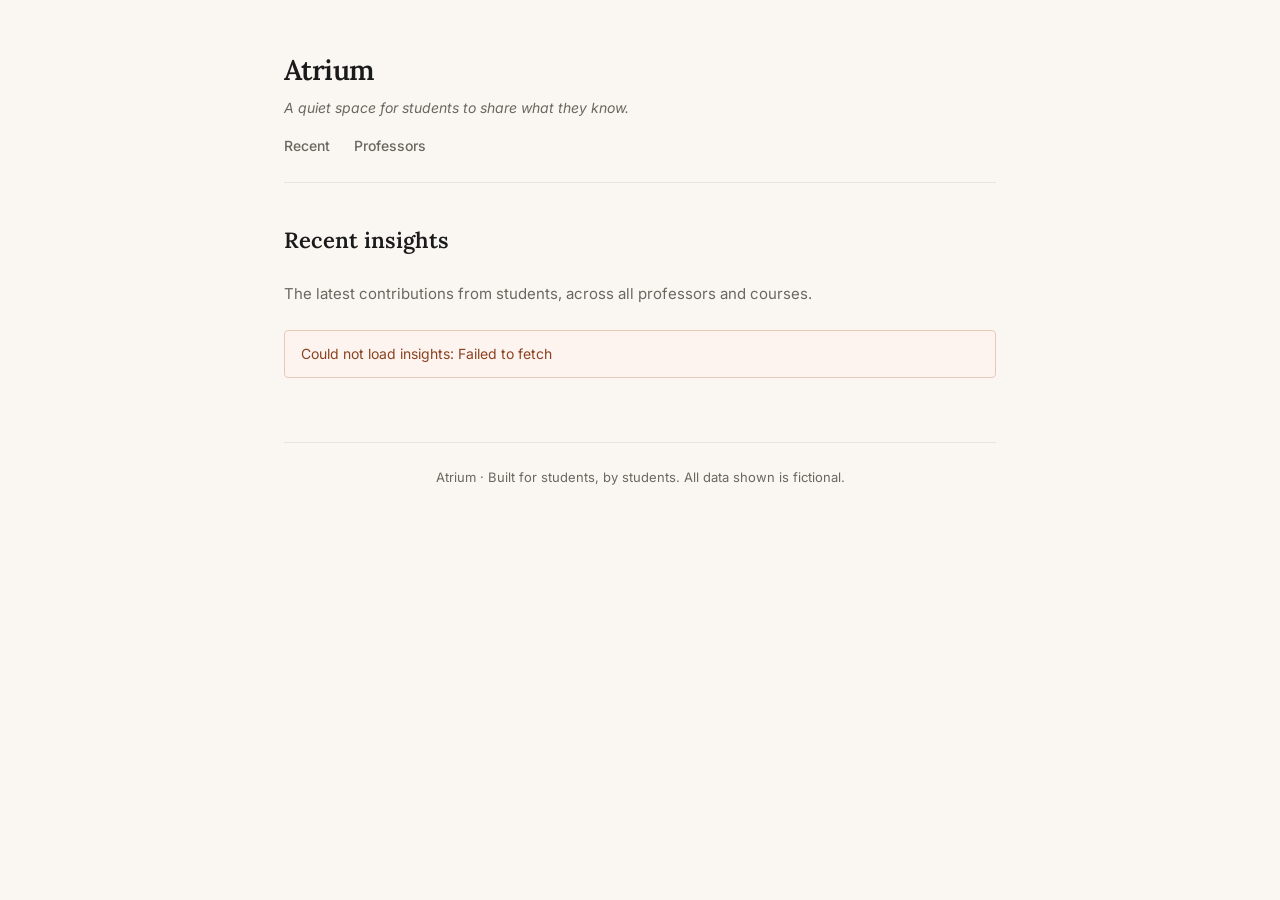
<file: frontend/index.html>
<!DOCTYPE html>
<html lang="en">
<head>
  <meta charset="UTF-8" />
  <meta name="viewport" content="width=device-width, initial-scale=1.0" />
  <title>Atrium</title>
  <link rel="stylesheet" href="styles.css" />
</head>
<body>
  <div class="container">

    <header class="site-header">
      <a href="index.html" class="site-title">Atrium</a>
      <div class="site-tagline">A quiet space for students to share what they know.</div>
      <nav class="site-nav">
        <a href="index.html">Recent</a>
        <a href="professors.html">Professors</a>
      </nav>
    </header>

    <main>
      <h2 class="section-title">Recent insights</h2>
      <p class="section-subtitle">
        The latest contributions from students, across all professors and courses.
      </p>

      <div id="insights-container">
        <div class="loading">Loading recent insights…</div>
      </div>
    </main>

    <footer class="site-footer">
      Atrium · Built for students, by students. All data shown is fictional.
    </footer>

  </div>

  <script src="app.js"></script>
  <script>
    // On the landing page, load and render recent insights.
    document.addEventListener('DOMContentLoaded', () => {
      Atrium.renderRecentInsights('insights-container');
    });
  </script>
</body>
</html>
</file>
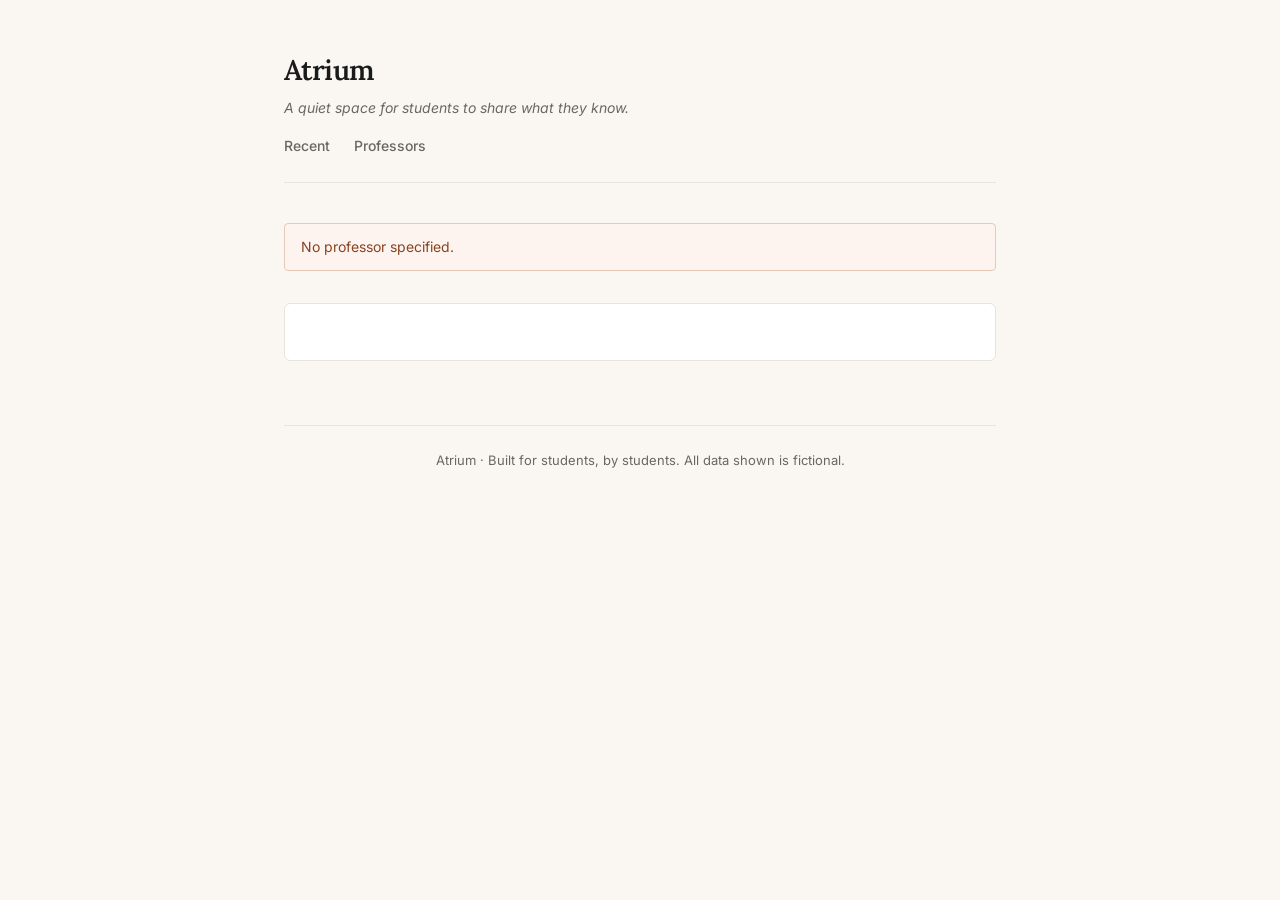
<file: frontend/professor.html>
<!DOCTYPE html>
<html lang="en">
<head>
  <meta charset="UTF-8" />
  <meta name="viewport" content="width=device-width, initial-scale=1.0" />
  <title>Professor · Atrium</title>
  <link rel="stylesheet" href="styles.css" />
</head>
<body>
  <div class="container">

    <header class="site-header">
      <a href="index.html" class="site-title">Atrium</a>
      <div class="site-tagline">A quiet space for students to share what they know.</div>
      <nav class="site-nav">
        <a href="index.html">Recent</a>
        <a href="professors.html">Professors</a>
      </nav>
    </header>

    <main>
      <section id="professor-header">
        <div class="loading">Loading professor…</div>
      </section>

      <section id="insights-container" style="margin-top: 32px;"></section>

      <section id="form-container" class="form-section"></section>
    </main>

    <footer class="site-footer">
      Atrium · Built for students, by students. All data shown is fictional.
    </footer>

  </div>

  <script src="app.js"></script>
  <script>
    document.addEventListener('DOMContentLoaded', () => {
      Atrium.renderProfessorDetail({
        headerId: 'professor-header',
        insightsId: 'insights-container',
        formId: 'form-container',
      });
    });
  </script>
</body>
</html>
</file>
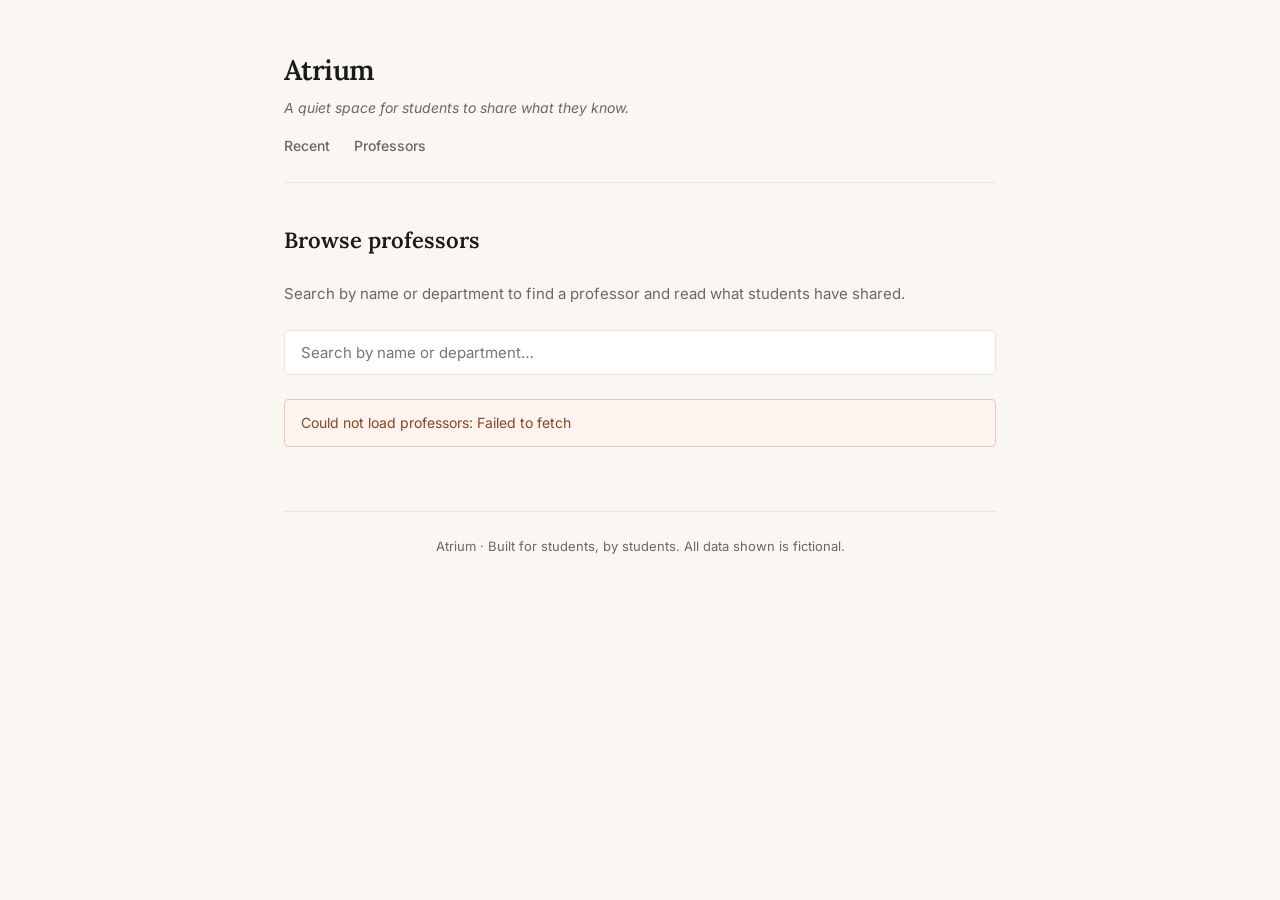
<file: frontend/professors.html>
<!DOCTYPE html>
<html lang="en">
<head>
  <meta charset="UTF-8" />
  <meta name="viewport" content="width=device-width, initial-scale=1.0" />
  <title>Professors · Atrium</title>
  <link rel="stylesheet" href="styles.css" />
</head>
<body>
  <div class="container">

    <header class="site-header">
      <a href="index.html" class="site-title">Atrium</a>
      <div class="site-tagline">A quiet space for students to share what they know.</div>
      <nav class="site-nav">
        <a href="index.html">Recent</a>
        <a href="professors.html">Professors</a>
      </nav>
    </header>

    <main>
      <h2 class="section-title">Browse professors</h2>
      <p class="section-subtitle">
        Search by name or department to find a professor and read what students have shared.
      </p>

      <input
        type="text"
        id="search-input"
        class="search-input"
        placeholder="Search by name or department…"
        autocomplete="off"
      />

      <div id="professors-container">
        <div class="loading">Loading professors…</div>
      </div>
    </main>

    <footer class="site-footer">
      Atrium · Built for students, by students. All data shown is fictional.
    </footer>

  </div>

  <script src="app.js"></script>
  <script>
    document.addEventListener('DOMContentLoaded', () => {
      Atrium.renderProfessorList('professors-container', 'search-input');
    });
  </script>
</body>
</html>
</file>
<file: frontend/styles.css>
/* =====================================================================
   Atrium — shared styles
   Calm, scholarly aesthetic. Warm off-white, deep ink, muted accents.
   ===================================================================== */

@import url('https://fonts.googleapis.com/css2?family=Lora:wght@500;600&family=Inter:wght@400;500;600&display=swap');

:root {
  --bg:        #FAF7F2;
  --surface:   #FFFFFF;
  --text:      #1A1A1A;
  --muted:     #6B6760;
  --accent:    #2C5F4F;
  --border:    #E8E4DC;
  --hover:     #F2EEE6;

  --font-serif: 'Lora', Georgia, serif;
  --font-sans:  'Inter', -apple-system, BlinkMacSystemFont, 'Segoe UI', sans-serif;
}

* {
  box-sizing: border-box;
  margin: 0;
  padding: 0;
}

body {
  font-family: var(--font-sans);
  background: var(--bg);
  color: var(--text);
  line-height: 1.6;
  font-size: 16px;
  -webkit-font-smoothing: antialiased;
}

/* ----- Layout ----- */

.container {
  max-width: 760px;
  margin: 0 auto;
  padding: 48px 24px 96px;
}

/* ----- Header ----- */

.site-header {
  border-bottom: 1px solid var(--border);
  padding-bottom: 24px;
  margin-bottom: 40px;
}

.site-title {
  font-family: var(--font-serif);
  font-size: 28px;
  font-weight: 600;
  letter-spacing: -0.02em;
  color: var(--text);
  text-decoration: none;
  display: inline-block;
}

.site-tagline {
  font-size: 14px;
  color: var(--muted);
  margin-top: 4px;
  font-style: italic;
}

.site-nav {
  margin-top: 16px;
  display: flex;
  gap: 24px;
}

.site-nav a {
  color: var(--muted);
  text-decoration: none;
  font-size: 14px;
  font-weight: 500;
  transition: color 0.15s ease;
}

.site-nav a:hover {
  color: var(--accent);
}

/* ----- Section heading ----- */

.section-title {
  font-family: var(--font-serif);
  font-size: 22px;
  font-weight: 600;
  margin-bottom: 24px;
  color: var(--text);
}

.section-subtitle {
  color: var(--muted);
  font-size: 15px;
  margin-bottom: 24px;
}

/* ----- Cards (insight cards) ----- */

.insight-card {
  background: var(--surface);
  border: 1px solid var(--border);
  border-radius: 6px;
  padding: 24px;
  margin-bottom: 16px;
  transition: border-color 0.15s ease;
}

.insight-card:hover {
  border-color: #D9D4C8;
}

.insight-meta {
  display: flex;
  flex-wrap: wrap;
  gap: 12px;
  align-items: center;
  font-size: 13px;
  color: var(--muted);
  margin-bottom: 12px;
}

.insight-meta .professor-name {
  font-weight: 600;
  color: var(--text);
}

.insight-meta .course-code {
  font-family: var(--font-serif);
  color: var(--accent);
  font-weight: 500;
}

.insight-text {
  font-size: 16px;
  line-height: 1.65;
  color: var(--text);
  margin-bottom: 16px;
}

.insight-attributes {
  display: flex;
  gap: 16px;
  flex-wrap: wrap;
  font-size: 13px;
  color: var(--muted);
  padding-top: 12px;
  border-top: 1px solid var(--border);
}

.insight-attribute strong {
  color: var(--text);
  font-weight: 500;
}

.insight-footer {
  display: flex;
  justify-content: space-between;
  align-items: center;
  margin-top: 12px;
  font-size: 13px;
}

.helpful-button {
  background: none;
  border: 1px solid var(--border);
  color: var(--muted);
  padding: 6px 12px;
  border-radius: 4px;
  font-family: inherit;
  font-size: 13px;
  cursor: pointer;
  transition: all 0.15s ease;
}

.helpful-button:hover {
  border-color: var(--accent);
  color: var(--accent);
}

.helpful-button:disabled {
  cursor: default;
  opacity: 0.6;
}

/* ----- Professor list ----- */

.search-input {
  width: 100%;
  padding: 12px 16px;
  border: 1px solid var(--border);
  border-radius: 6px;
  background: var(--surface);
  font-family: inherit;
  font-size: 15px;
  color: var(--text);
  margin-bottom: 24px;
  transition: border-color 0.15s ease;
}

.search-input:focus {
  outline: none;
  border-color: var(--accent);
}

.professor-list {
  list-style: none;
}

.professor-item {
  border-bottom: 1px solid var(--border);
}

.professor-link {
  display: block;
  padding: 16px 4px;
  color: var(--text);
  text-decoration: none;
  transition: background 0.15s ease;
}

.professor-link:hover {
  background: var(--hover);
}

.professor-name-row {
  font-family: var(--font-serif);
  font-size: 18px;
  font-weight: 500;
  margin-bottom: 2px;
}

.professor-department {
  font-size: 13px;
  color: var(--muted);
}

/* ----- Form ----- */

.form-section {
  background: var(--surface);
  border: 1px solid var(--border);
  border-radius: 6px;
  padding: 28px;
  margin-top: 32px;
}

.form-section .section-title {
  margin-bottom: 8px;
}

.form-help {
  font-size: 13px;
  color: var(--muted);
  margin-bottom: 24px;
  padding: 12px 16px;
  background: var(--bg);
  border-left: 3px solid var(--accent);
  border-radius: 0 4px 4px 0;
}

.form-field {
  margin-bottom: 18px;
}

.form-field label {
  display: block;
  font-size: 13px;
  font-weight: 500;
  color: var(--muted);
  margin-bottom: 6px;
}

.form-field select,
.form-field textarea,
.form-field input {
  width: 100%;
  padding: 10px 12px;
  border: 1px solid var(--border);
  border-radius: 4px;
  background: var(--surface);
  font-family: inherit;
  font-size: 15px;
  color: var(--text);
  transition: border-color 0.15s ease;
}

.form-field select:focus,
.form-field textarea:focus,
.form-field input:focus {
  outline: none;
  border-color: var(--accent);
}

.form-field textarea {
  resize: vertical;
  min-height: 100px;
  line-height: 1.6;
}

.form-row {
  display: grid;
  grid-template-columns: 1fr 1fr 1fr;
  gap: 12px;
}

.form-optional {
  font-size: 12px;
  color: var(--muted);
  font-weight: normal;
  margin-left: 4px;
}

.submit-button {
  background: var(--accent);
  color: white;
  border: none;
  padding: 12px 24px;
  border-radius: 4px;
  font-family: inherit;
  font-size: 15px;
  font-weight: 500;
  cursor: pointer;
  transition: opacity 0.15s ease;
}

.submit-button:hover {
  opacity: 0.92;
}

.submit-button:disabled {
  opacity: 0.5;
  cursor: default;
}

/* ----- States ----- */

.empty-state {
  text-align: center;
  color: var(--muted);
  padding: 48px 24px;
  font-style: italic;
}

.error-message {
  background: #FDF4F0;
  border: 1px solid #E8C9B5;
  color: #8A4220;
  padding: 12px 16px;
  border-radius: 4px;
  font-size: 14px;
  margin-bottom: 16px;
}

.success-message {
  background: #F0F7F4;
  border: 1px solid #B8D4C7;
  color: var(--accent);
  padding: 12px 16px;
  border-radius: 4px;
  font-size: 14px;
  margin-bottom: 16px;
}

.loading {
  text-align: center;
  color: var(--muted);
  padding: 32px;
  font-size: 14px;
}

/* ----- Footer ----- */

.site-footer {
  margin-top: 64px;
  padding-top: 24px;
  border-top: 1px solid var(--border);
  font-size: 13px;
  color: var(--muted);
  text-align: center;
}

/* ----- Responsive ----- */

@media (max-width: 600px) {
  .container {
    padding: 32px 16px 64px;
  }

  .form-row {
    grid-template-columns: 1fr;
  }

  .insight-attributes {
    gap: 12px;
  }
}
</file>
